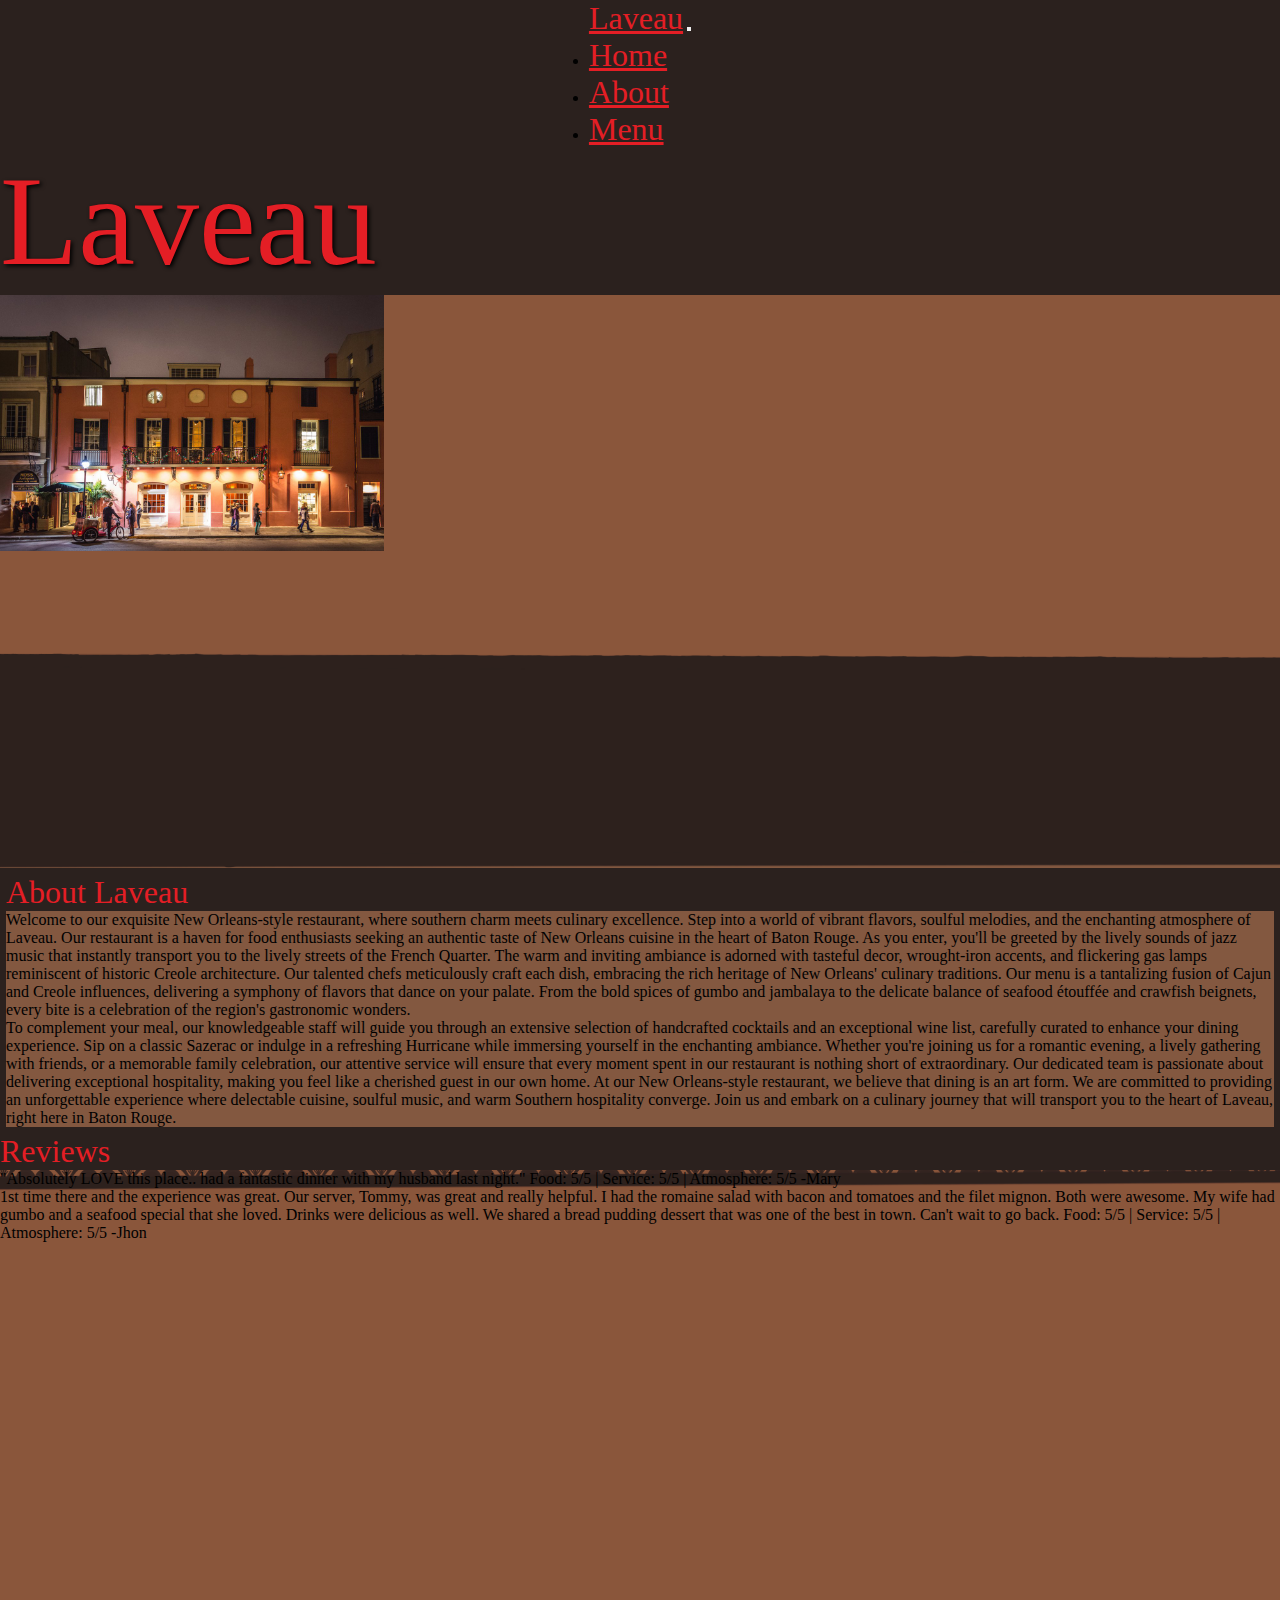
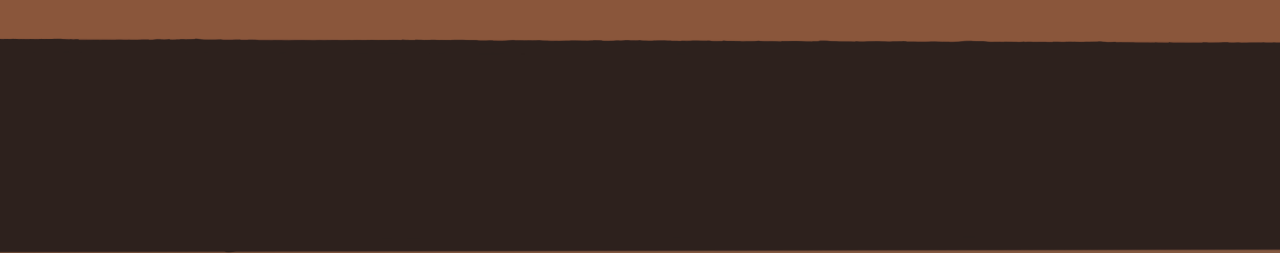
<file: index.html>
<!DOCTYPE html>
<html lang="en">
  <head>
    <meta charset="utf-8" />
    <meta name="viewport" content="width=device-width, initial-scale=1" />
    <!-- Bootstrap CSS -->
    <link
      href="https://cdn.jsdelivr.net/npm/bootstrap@5.3.0/dist/css/bootstrap.min.css"
      rel="stylesheet"
      integrity="sha384-9ndCyUaIbzAi2FUVXJi0CjmCapSmO7SnpJef0486qhLnuZ2cdeRhO02iuK6FUUVM"
      crossorigin="anonymous"
    />
    <!-- My CSS -->
    <link rel="stylesheet" href="./style.css" />
  </head>
  <body>
    <!-- Nav -->
    <nav class="navbar navbar-expand-lg custom-navbar-color">
      <div class="container-fluid">
        <a class="navbar-brand" href="index.html">Laveau</a>
        <button
          class="navbar-toggler"
          type="button"
          data-bs-toggle="collapse"
          data-bs-target="#navbarNav"
          aria-controls="navbarNav"
          aria-expanded="false"
          aria-label="Toggle navigation"
        >
          <span class="navbar-toggler-icon"></span>
        </button>
        <div class="collapse navbar-collapse" id="navbarNav">
          <ul class="navbar-nav">
            <li class="nav-item">
              <a class="nav-link active" aria-current="page" href="index.html"
                >Home</a
              >
            </li>
            <li class="nav-item">
              <a class="nav-link" href="about.html">About</a>
            </li>
            <li class="nav-item">
              <a class="nav-link" href="menu.html">Menu</a>
            </li>
          </ul>
        </div>
      </div>
    </nav>
    <!-- Header  -->
    <div id="header">
      <div class="container">
        <div class="row h-100">
          <div
            class="col col-12 col-md-6 d-flex align-items-center justify-content-center"
          >
            <p class="text-center">Laveau</p>
          </div>
          <div
            class="col col-12 col-md-6 d-flex align-items-center justify-content-center"
          >
            <img
              src="./images/outsidepic.jpeg"
              class="w-75 border rounded"
              alt="..."
            />
          </div>
        </div>
      </div>
    </div>

    <!-- Description Of Res   -->
    <div class="container text-center">
      <div class="row custom-color mx-3">
        <div class="col-12">
          <p class="text-center p1">About Laveau</p>
        </div>
        <div class="col-12">
          <p class="text-start">
            Welcome to our exquisite New Orleans-style restaurant, where
            southern charm meets culinary excellence. Step into a world of
            vibrant flavors, soulful melodies, and the enchanting atmosphere of
            Laveau. Our restaurant is a haven for food enthusiasts seeking an
            authentic taste of New Orleans cuisine in the heart of Baton Rouge.
            As you enter, you'll be greeted by the lively sounds of jazz music
            that instantly transport you to the lively streets of the French
            Quarter. The warm and inviting ambiance is adorned with tasteful
            decor, wrought-iron accents, and flickering gas lamps reminiscent of
            historic Creole architecture. Our talented chefs meticulously craft
            each dish, embracing the rich heritage of New Orleans' culinary
            traditions. Our menu is a tantalizing fusion of Cajun and Creole
            influences, delivering a symphony of flavors that dance on your
            palate. From the bold spices of gumbo and jambalaya to the delicate
            balance of seafood étouffée and crawfish beignets, every bite is a
            celebration of the region's gastronomic wonders.
          </p>
        </div>
        <div class="col-12">
          <p class="text-start">
            To complement your meal, our knowledgeable staff will guide you
            through an extensive selection of handcrafted cocktails and an
            exceptional wine list, carefully curated to enhance your dining
            experience. Sip on a classic Sazerac or indulge in a refreshing
            Hurricane while immersing yourself in the enchanting ambiance.
            Whether you're joining us for a romantic evening, a lively gathering
            with friends, or a memorable family celebration, our attentive
            service will ensure that every moment spent in our restaurant is
            nothing short of extraordinary. Our dedicated team is passionate
            about delivering exceptional hospitality, making you feel like a
            cherished guest in our own home. At our New Orleans-style
            restaurant, we believe that dining is an art form. We are committed
            to providing an unforgettable experience where delectable cuisine,
            soulful music, and warm Southern hospitality converge. Join us and
            embark on a culinary journey that will transport you to the heart of
            Laveau, right here in Baton Rouge.
          </p>
        </div>
      </div>
    </div>

    <!-- Reviews  -->
    <div class="review">
      <div class="vstack gap-3 d-flex align-items-center">
        <div class="col-12 col-md-6">
          <div class="p-2 d-flex justify-content-center">Reviews</div>
          <div class="p-3">
            "Absolutely LOVE this place.. had a fantastic dinner with my husband
            last night." Food: 5/5 | Service: 5/5 | Atmosphere: 5/5 -Mary
          </div>
          <div class="p-4">
            1st time there and the experience was great. Our server, Tommy, was
            great and really helpful. I had the romaine salad with bacon and
            tomatoes and the filet mignon. Both were awesome. My wife had gumbo
            and a seafood special that she loved. Drinks were delicious as well.
            We shared a bread pudding dessert that was one of the best in town.
            Can't wait to go back. Food: 5/5 | Service: 5/5 | Atmosphere: 5/5
            -Jhon
          </div>
        </div>
      </div>
    </div>
    <script
      src="https://cdn.jsdelivr.net/npm/bootstrap@5.3.0/dist/js/bootstrap.bundle.min.js"
      integrity="sha384-geWF76RCwLtnZ8qwWowPQNguL3RmwHVBC9FhGdlKrxdiJJigb/j/68SIy3Te4Bkz"
      crossorigin="anonymous"
    ></script>
  </body>
</html>
</file>
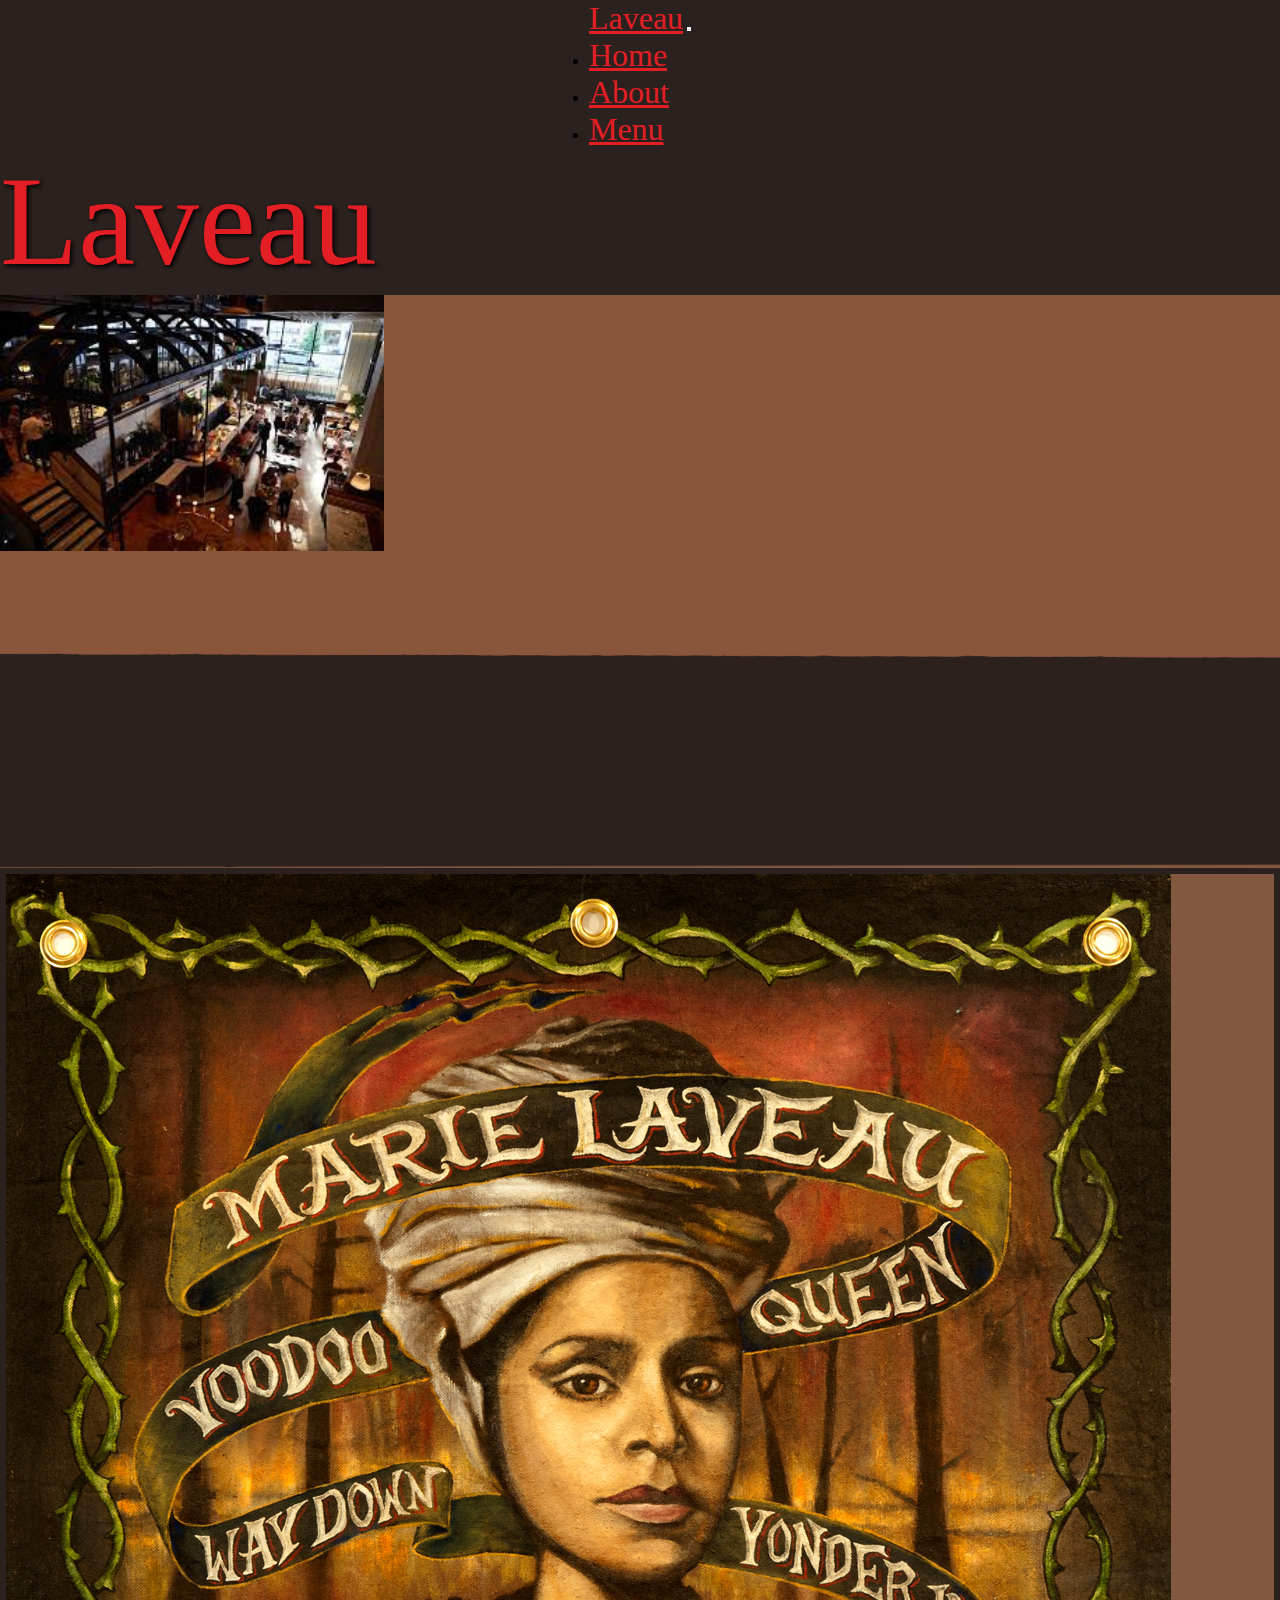
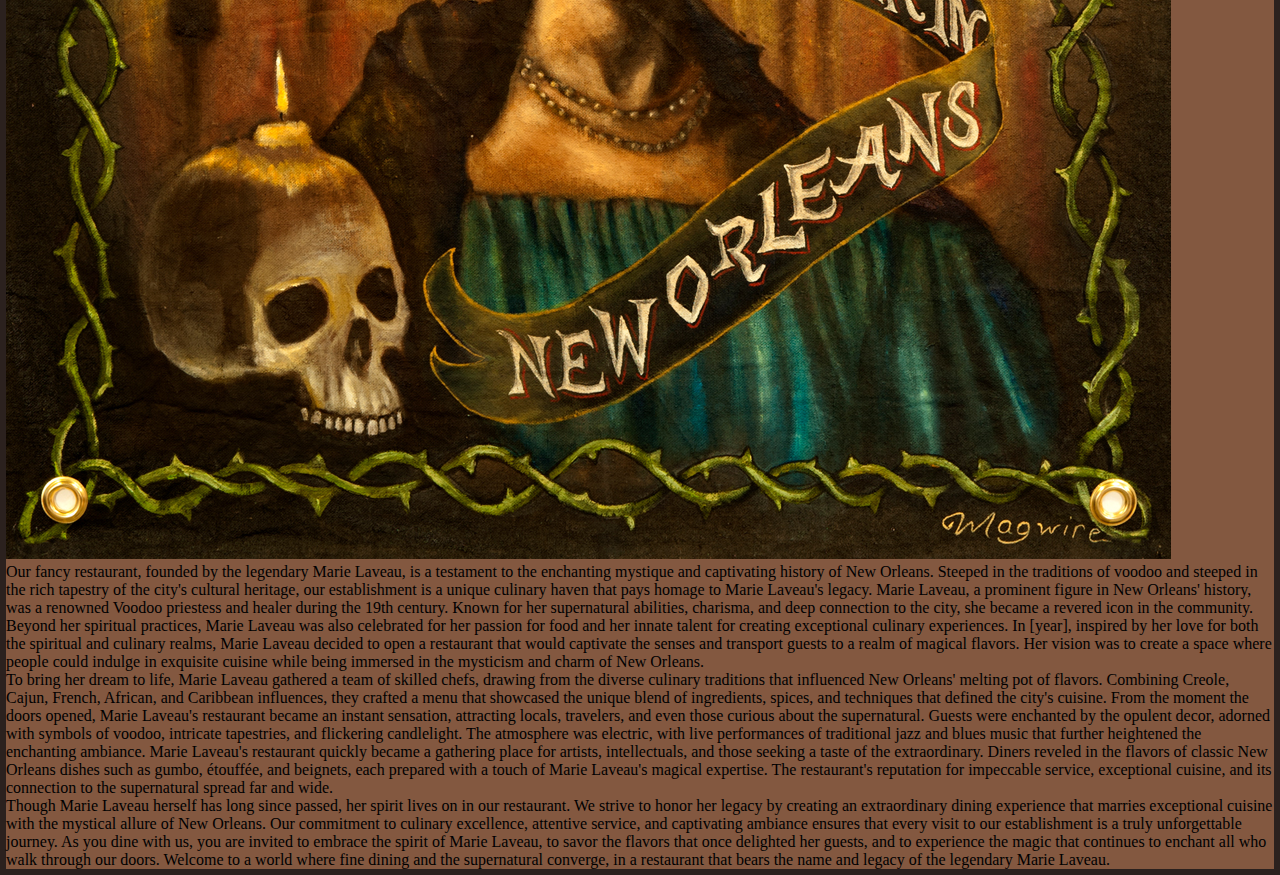
<file: about.html>
<!DOCTYPE html>
<html lang="en">
  <head>
    <meta charset="utf-8" />
    <meta name="viewport" content="width=device-width, initial-scale=1" />
    <!-- Bootstrap CSS -->
    <link
      href="https://cdn.jsdelivr.net/npm/bootstrap@5.3.0/dist/css/bootstrap.min.css"
      rel="stylesheet"
      integrity="sha384-9ndCyUaIbzAi2FUVXJi0CjmCapSmO7SnpJef0486qhLnuZ2cdeRhO02iuK6FUUVM"
      crossorigin="anonymous"
    />
    <!-- My CSS -->
    <link rel="stylesheet" href="./style.css" />
  </head>
  <body>
    <!-- Nav -->
    <nav class="navbar navbar-expand-lg custom-navbar-color">
      <div class="container-fluid">
        <a class="navbar-brand" href="index.html">Laveau</a>
        <button
          class="navbar-toggler"
          type="button"
          data-bs-toggle="collapse"
          data-bs-target="#navbarNav"
          aria-controls="navbarNav"
          aria-expanded="false"
          aria-label="Toggle navigation"
        >
          <span class="navbar-toggler-icon"></span>
        </button>
        <div class="collapse navbar-collapse" id="navbarNav">
          <ul class="navbar-nav">
            <li class="nav-item">
              <a class="nav-link" aria-current="page" href="index.html">Home</a>
            </li>
            <li class="nav-item">
              <a class="nav-link active" href="about.html">About</a>
            </li>
            <li class="nav-item">
              <a class="nav-link" href="menu.html">Menu</a>
            </li>
          </ul>
        </div>
      </div>
    </nav>
    <!-- Header  -->
    <div id="header">
      <div class="container">
        <div class="row h-100">
          <div
            class="col col-12 col-md-6 d-flex align-items-center justify-content-center"
          >
            <p class="text-center">Laveau</p>
          </div>
          <div
            class="col-12 col-md-6 d-flex align-items-center justify-content-center"
          >
            <img
              src="./images/pic2.jpeg"
              class="object-fit-xl-contain w-75 border rounded"
              alt="..."
            />
          </div>
        </div>
      </div>
    </div>

    <div class="container">
      <div class="row custom-color mx-2">
        <div class="col col-12 col-md-6">
          <img
            src="./images/MarieLaveau.jpg"
            class="col-md-9 w-100 mb-3 ms-md-3"
            alt="..."
          />
        </div>
        <div class="col col-12 col-md-6">
          <p class="text-start d-flex justify-content-center mx-3"></p>
          <p>
            Our fancy restaurant, founded by the legendary Marie Laveau, is a
            testament to the enchanting mystique and captivating history of New
            Orleans. Steeped in the traditions of voodoo and steeped in the rich
            tapestry of the city's cultural heritage, our establishment is a
            unique culinary haven that pays homage to Marie Laveau's legacy.
            Marie Laveau, a prominent figure in New Orleans' history, was a
            renowned Voodoo priestess and healer during the 19th century. Known
            for her supernatural abilities, charisma, and deep connection to the
            city, she became a revered icon in the community. Beyond her
            spiritual practices, Marie Laveau was also celebrated for her
            passion for food and her innate talent for creating exceptional
            culinary experiences. In [year], inspired by her love for both the
            spiritual and culinary realms, Marie Laveau decided to open a
            restaurant that would captivate the senses and transport guests to a
            realm of magical flavors. Her vision was to create a space where
            people could indulge in exquisite cuisine while being immersed in
            the mysticism and charm of New Orleans.
          </p>

        </p>
        </div>
        <p>
          To bring her dream to life, Marie Laveau gathered a team of skilled
          chefs, drawing from the diverse culinary traditions that influenced New
          Orleans' melting pot of flavors. Combining Creole, Cajun, French,
          African, and Caribbean influences, they crafted a menu that showcased
          the unique blend of ingredients, spices, and techniques that defined the
          city's cuisine. From the moment the doors opened, Marie Laveau's
          restaurant became an instant sensation, attracting locals, travelers,
          and even those curious about the supernatural. Guests were enchanted by
          the opulent decor, adorned with symbols of voodoo, intricate tapestries,
          and flickering candlelight. The atmosphere was electric, with live
          performances of traditional jazz and blues music that further heightened
          the enchanting ambiance. Marie Laveau's restaurant quickly became a
          gathering place for artists, intellectuals, and those seeking a taste of
          the extraordinary. Diners reveled in the flavors of classic New Orleans
          dishes such as gumbo, étouffée, and beignets, each prepared with a touch
          of Marie Laveau's magical expertise. The restaurant's reputation for
          impeccable service, exceptional cuisine, and its connection to the
          supernatural spread far and wide.
        </p>
  
        <p>
          Though Marie Laveau herself has long since passed, her spirit lives on
          in our restaurant. We strive to honor her legacy by creating an
          extraordinary dining experience that marries exceptional cuisine with
          the mystical allure of New Orleans. Our commitment to culinary
          excellence, attentive service, and captivating ambiance ensures that
          every visit to our establishment is a truly unforgettable journey. As
          you dine with us, you are invited to embrace the spirit of Marie Laveau,
          to savor the flavors that once delighted her guests, and to experience
          the magic that continues to enchant all who walk through our doors.
          Welcome to a world where fine dining and the supernatural converge, in a
          restaurant that bears the name and legacy of the legendary Marie Laveau.
        </p>
      </div>
      
    </div>
    <!-- About Us -->
    <!-- <div class=" custom-color mx-2">
      <img
        src="./images/MarieLaveau.jpg"
        class="col-md-9 w-50 mb-3 ms-md-3 "
        alt="..."
      />
     
    </div> -->

    <script
      src="https://cdn.jsdelivr.net/npm/bootstrap@5.3.0/dist/js/bootstrap.bundle.min.js"
      integrity="sha384-geWF76RCwLtnZ8qwWowPQNguL3RmwHVBC9FhGdlKrxdiJJigb/j/68SIy3Te4Bkz"
      crossorigin="anonymous"
    ></script>
  </body>
</html>
</file>
<file: style.css>
* {
  margin: 0;
  padding: 0;
  box-sizing: border-box;
}

/* smooth scroll */
html {
  scroll-behavior: smooth;
}

.container-fluid a {
  font-family: "Alex Brush", cursive;
  color: #e41e25;
  font-size: 2rem;
}
.custom-navbar-color {
  background-color: #2b211e !important;
  display: flex;
  align-items: center;
  justify-content: space-around;
  position: sticky;
}
body {
  background-color: #835840;
  height: 90%;
}
#header {
  height: 80vh;
  background-image: url("./images/background.png");
  background-size: cover;
}
#header p {
  font-size: 8rem;
  text-shadow: 2px 2px 4px #000000;
  font-family: "Alex Brush", cursive;
  color: #e41e25;
  background-color: #2b211e;
}

#header img {
  width: 30vw;
}
#header .container {
  height: 80%;
}
.p1 {
  font-family: "Alex Brush", cursive;
  color: #e41e25;
  font-size: 2rem;
  background-color: #2b211e;
}

.border-success {
  border-color: #2b211e;
}
.review {
  height: 80vh;
  background-image: url("./images/background.png");
  background-size: cover;
}
.p-2 {
  font-family: "Alex Brush", cursive;
  color: #e41e25;
  font-size: 2rem;
  background-color: #2b211e;
  background-size: 50%;
}
.clearfix img {
  width: 40vh;
}
#header2 p {
  font-family: "Alex Brush", cursive;
  color: #e41e25;
  font-size: 9rem;
  background-color: #2b211e;
  background-size: 20%;
}
#header2 {
  height: 80vh;
  background-image: url("./images/background.png");
  background-size: cover;
}
#header2 .container {
  height: 80vh;
}
.menu-header-height {
  height: 100%;
}
.p-6 {
  font-family: "Alex Brush", cursive;
  color: #e41e25;
  font-size: 3rem;
}
.p-5 {
  font-family: "Alex Brush", cursive;
  color: #e41e25;
  font-size: 5rem;
  background-color: #2b211e;
  background-size: 20%;
}
.fancy-text {
  font-family: "Alice", cursive;
  color: #2b211e;
  font-size: 2rem;
}
.custom-color {
  border-style: solid;
  border-color: #2b211e;
  border-width: 6px;
}
@media screen and (max-width: 600px) {
  .menu-header-height {
    height: 50%;
  }
}
</file>
